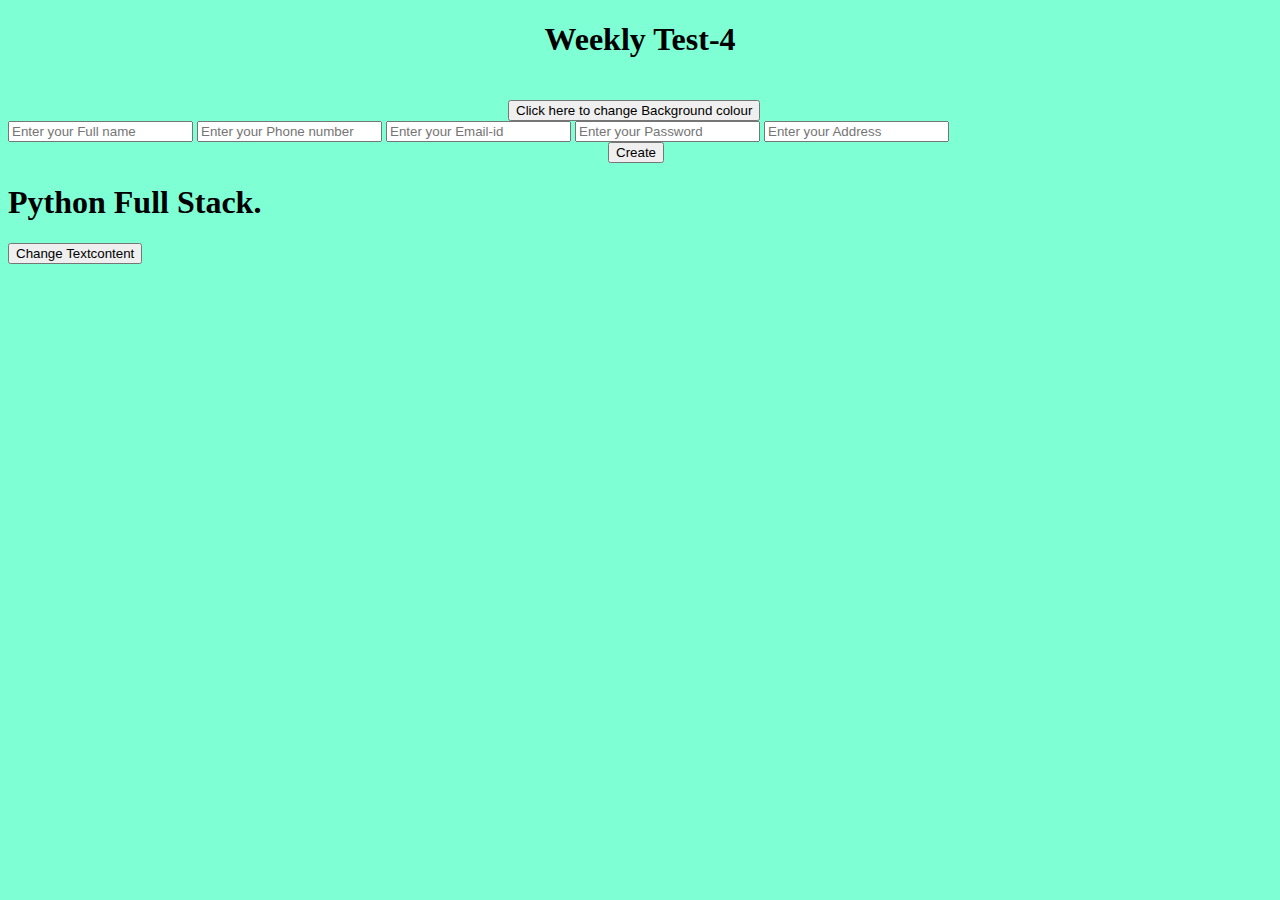
<file: index.html>
<!DOCTYPE html>
<html lang="en">
<head>
    <meta charset="UTF-8">
    <meta name="viewport" content="width=device-width, initial-scale=1.0">
    <title>Weekly test-4</title>
    <link href="https://cdn.jsdelivr.net/npm/bootstrap@5.0.2/dist/css/bootstrap.min.css" rel="stylesheet" integrity="sha384-EVSTQN3/azprG1Anm3QDgpJLIm9Nao0Yz1ztcQTwFspd3yD65VohhpuuCOmLASjC" crossorigin="anonymous"/>
    <style>
        .body{
            background-color: aquamarine;
        
        }
        .changeButton{
            margin-left:500px;
            margin-top: 20px;
        }
        .createBtn{
            margin-left: 600px;
        }
    </style>
</head>
<body class="body">
    <h1 style="text-align: center;">Weekly Test-4</h1>
    <button class="changeButton btn text-center bg-primary text-white">Click here to change Background colour</button>
    
    <div>
        <form class="form">
            <input type="text" class="name form-control w-50 m-auto mt-2" placeholder="Enter your Full name"/>
            <input type="number" class="contactNo form-control w-50 m-auto mt-2" placeholder="Enter your Phone number">
            <input type="email" class="email form-control w-50 m-auto mt-2" placeholder="Enter your Email-id">
            <input  type="password" class="password form-control w-50 m-auto mt-2" placeholder="Enter your Password">
            <input  type="text" class="address form-control w-50 m-auto mt-2" placeholder="Enter your Address">
            <button class="createBtn btn btn-primary mt-2 ">Create</button>
        </form>
    </div>

    <div class="text-center mt-4">
        <h1 class="para-open">Python Full Stack.</h1>
        <button class="changeTextContent btn btn-primary">Change Textcontent</button>
    </div>
    
    
    
    




    <script type="module" src="./script.js"></script>
    <script type="module" src="./mathUtils.js"></script>
    <script type="module" src="./main.js"></script>
</body>
</html>
</file>
